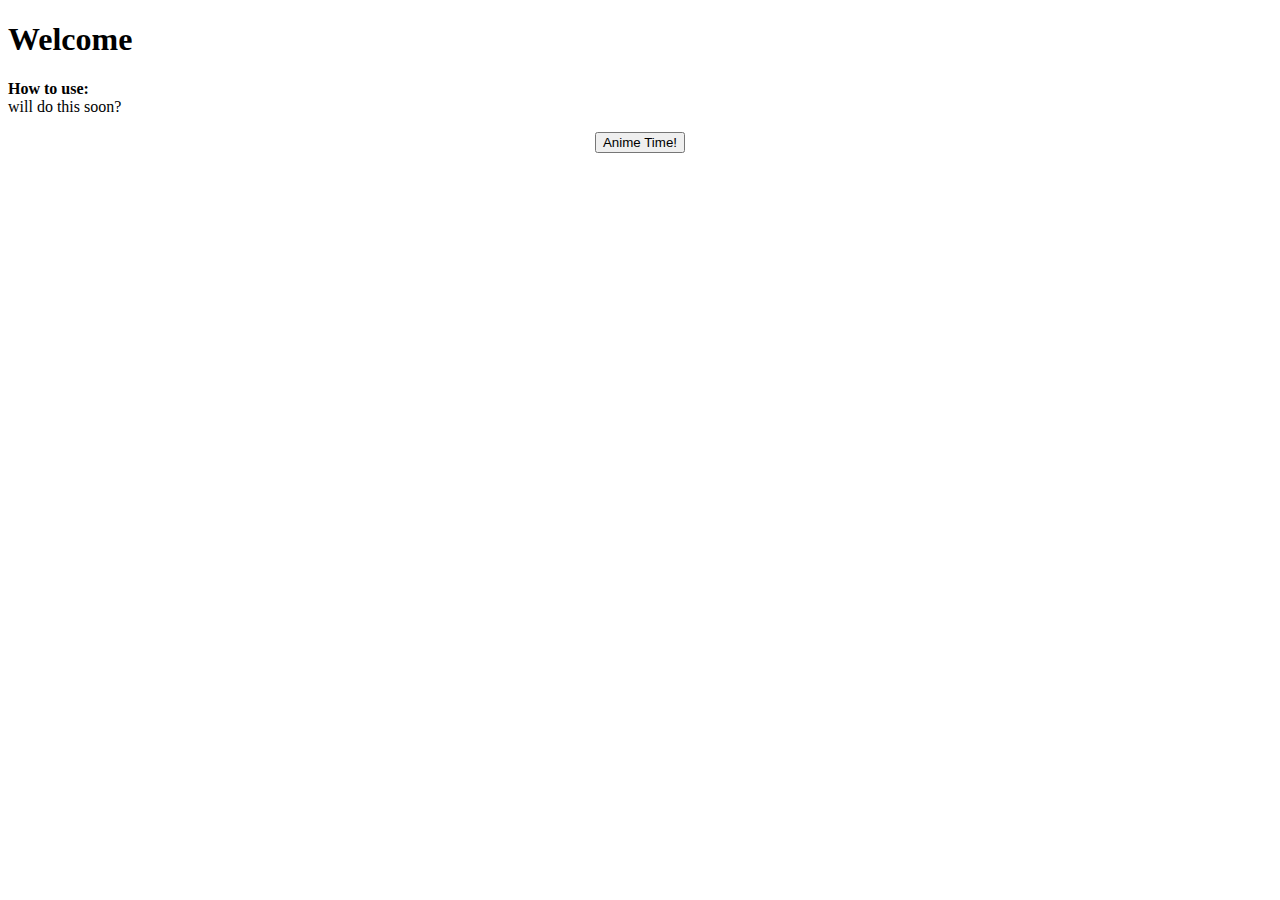
<file: Anime.html>
<!DOCTYPE html>
<html>
<head>
    <h1>Welcome</h1>
</head>
<body>
    <b>How to use:</b>
    <br>will do this soon?</br>

    <p align="center"><button type="button" onclick="myFunction()">Anime Time!</button></p>

<script type="text/javascript" src="">
function myFunction()
var words = ['Horse',
'Pig',
'Dog',
'Cat',
'Parrot',
'Iguana'
];
function randomWord(arr) {
    return arr[Math.floor(Math.random() * arr.length)];
}

for(var x=0; x<20; x++)
    console.log(randomWord(words));
    </script>
</body>
</file>
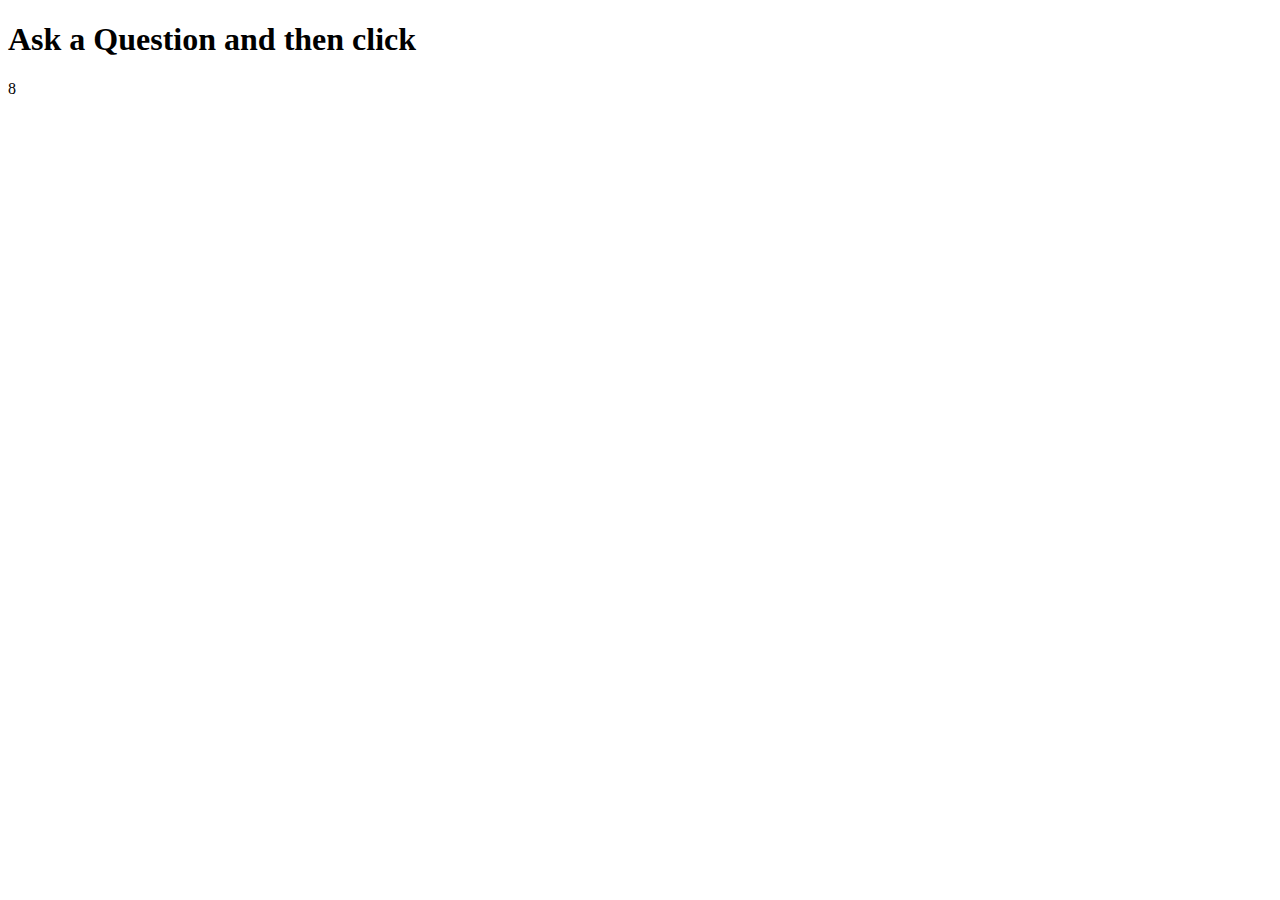
<file: eightball.html>
<!DOCTYPE html>
    <head>
         <h1>Ask a Question and then click</h1>
    </head>
    <body>
    <div id="sha">
        <div id="outside" class="shake"></div>
        <div id="inside" class="shake"></div>
        <div id="eight" class="shake">8</div>
    </div>
    <div id="res"></div>
</body>
</file>
